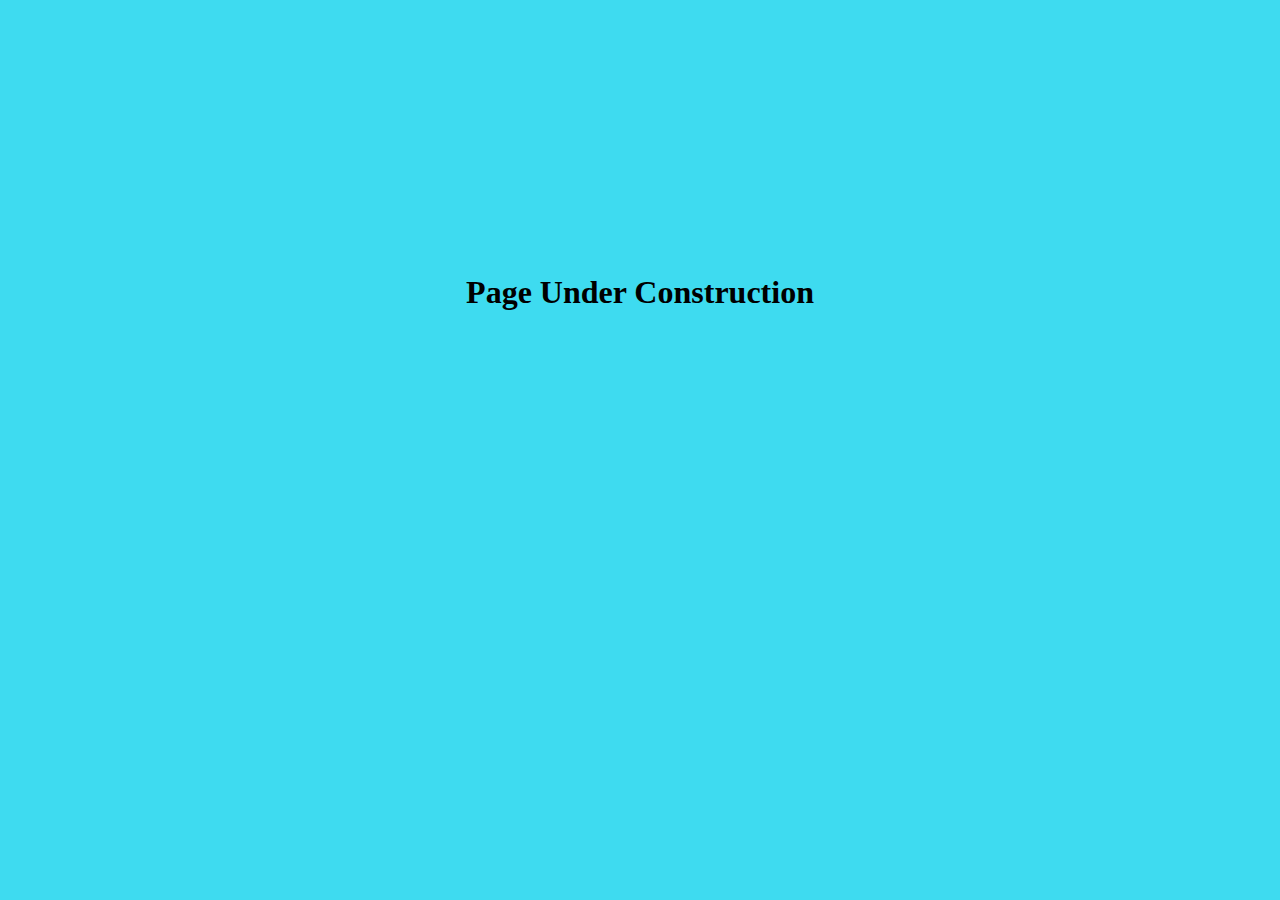
<file: sub-pages/cats.html>
<!doctype html>
<html lang="en">
  <head>
    <!-- Required meta tags -->
    <meta charset="utf-8">
    <meta name="viewport" content="width=device-width, initial-scale=1">

    <!-- Bootstrap CSS -->
    <link href="https://cdn.jsdelivr.net/npm/bootstrap@5.0.2/dist/css/bootstrap.min.css" rel="stylesheet" integrity="sha384-EVSTQN3/azprG1Anm3QDgpJLIm9Nao0Yz1ztcQTwFspd3yD65VohhpuuCOmLASjC" crossorigin="anonymous">

    <title>Cats</title>
    <link rel="icon" href="image/favicon.ico">
  </head>
  <body style="background-color: #3EDBF0;text-align: center;">
    <h1 style="padding-top: 20%;">Page Under Construction</h1>
 
    <!-- Optional JavaScript; choose one of the two! -->

    <!-- Option 1: Bootstrap Bundle with Popper -->
    <script src="https://cdn.jsdelivr.net/npm/bootstrap@5.0.2/dist/js/bootstrap.bundle.min.js" integrity="sha384-MrcW6ZMFYlzcLA8Nl+NtUVF0sA7MsXsP1UyJoMp4YLEuNSfAP+JcXn/tWtIaxVXM" crossorigin="anonymous"></script>

    <!-- Option 2: Separate Popper and Bootstrap JS -->
    <!--
    <script src="https://cdn.jsdelivr.net/npm/@popperjs/core@2.9.2/dist/umd/popper.min.js" integrity="sha384-IQsoLXl5PILFhosVNubq5LC7Qb9DXgDA9i+tQ8Zj3iwWAwPtgFTxbJ8NT4GN1R8p" crossorigin="anonymous"></script>
    <script src="https://cdn.jsdelivr.net/npm/bootstrap@5.0.2/dist/js/bootstrap.min.js" integrity="sha384-cVKIPhGWiC2Al4u+LWgxfKTRIcfu0JTxR+EQDz/bgldoEyl4H0zUF0QKbrJ0EcQF" crossorigin="anonymous"></script>
    -->
  </body>
</html>
</file>
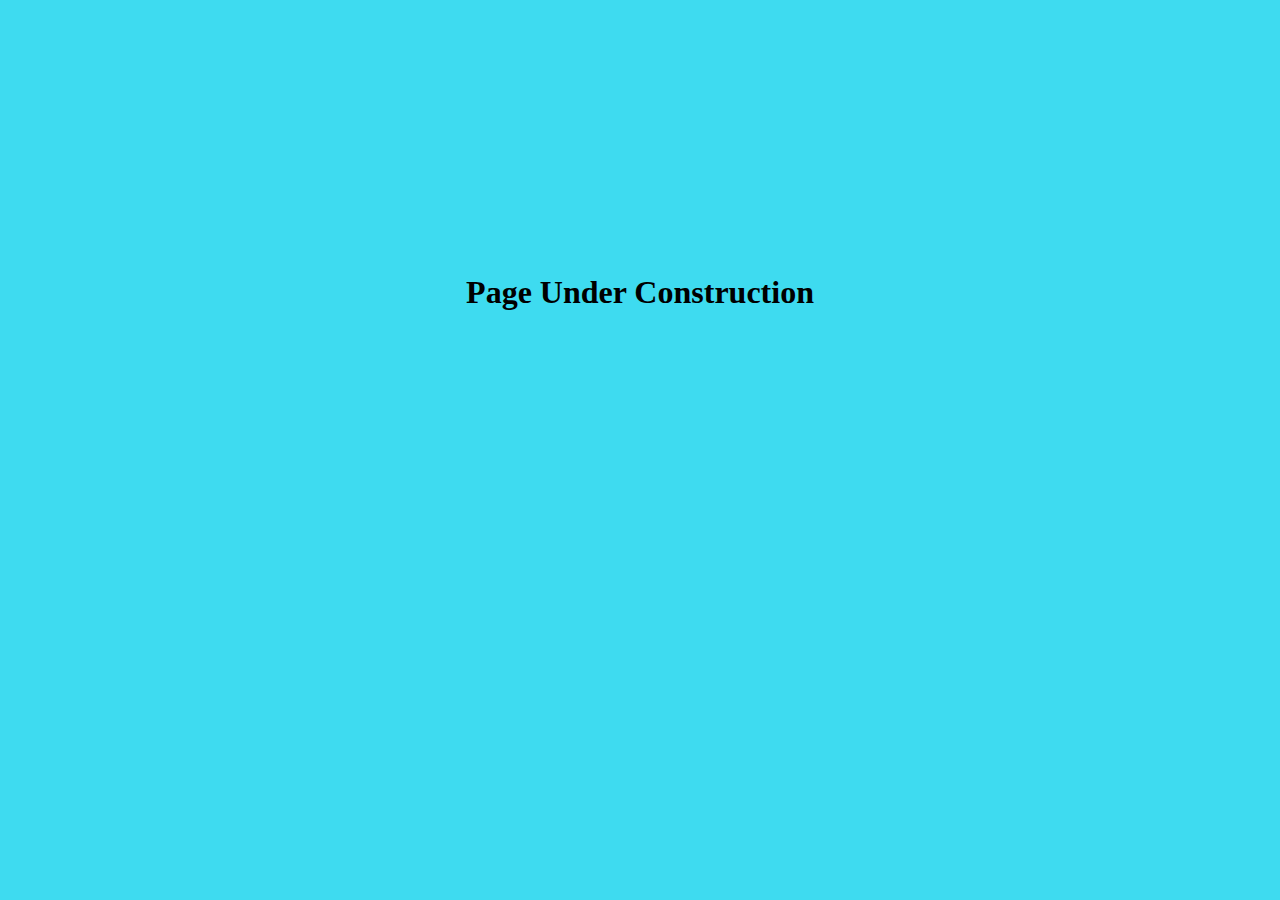
<file: sub-pages/dogs.html>
<!doctype html>
<html lang="en">
  <head>
    <!-- Required meta tags -->
    <meta charset="utf-8">
    <meta name="viewport" content="width=device-width, initial-scale=1">

    <!-- Bootstrap CSS -->
    <link href="https://cdn.jsdelivr.net/npm/bootstrap@5.0.2/dist/css/bootstrap.min.css" rel="stylesheet" integrity="sha384-EVSTQN3/azprG1Anm3QDgpJLIm9Nao0Yz1ztcQTwFspd3yD65VohhpuuCOmLASjC" crossorigin="anonymous">

    <title>Dogs</title>
    <link rel="icon" href="image/favicon.ico">
  </head>
  <body style="background-color: #3EDBF0;text-align: center;">
    <h1 style="padding-top: 20%;">Page Under Construction</h1>
 
    <!-- Optional JavaScript; choose one of the two! -->

    <!-- Option 1: Bootstrap Bundle with Popper -->
    <script src="https://cdn.jsdelivr.net/npm/bootstrap@5.0.2/dist/js/bootstrap.bundle.min.js" integrity="sha384-MrcW6ZMFYlzcLA8Nl+NtUVF0sA7MsXsP1UyJoMp4YLEuNSfAP+JcXn/tWtIaxVXM" crossorigin="anonymous"></script>

    <!-- Option 2: Separate Popper and Bootstrap JS -->
    <!--
    <script src="https://cdn.jsdelivr.net/npm/@popperjs/core@2.9.2/dist/umd/popper.min.js" integrity="sha384-IQsoLXl5PILFhosVNubq5LC7Qb9DXgDA9i+tQ8Zj3iwWAwPtgFTxbJ8NT4GN1R8p" crossorigin="anonymous"></script>
    <script src="https://cdn.jsdelivr.net/npm/bootstrap@5.0.2/dist/js/bootstrap.min.js" integrity="sha384-cVKIPhGWiC2Al4u+LWgxfKTRIcfu0JTxR+EQDz/bgldoEyl4H0zUF0QKbrJ0EcQF" crossorigin="anonymous"></script>
    -->
  </body>
</html>
</file>
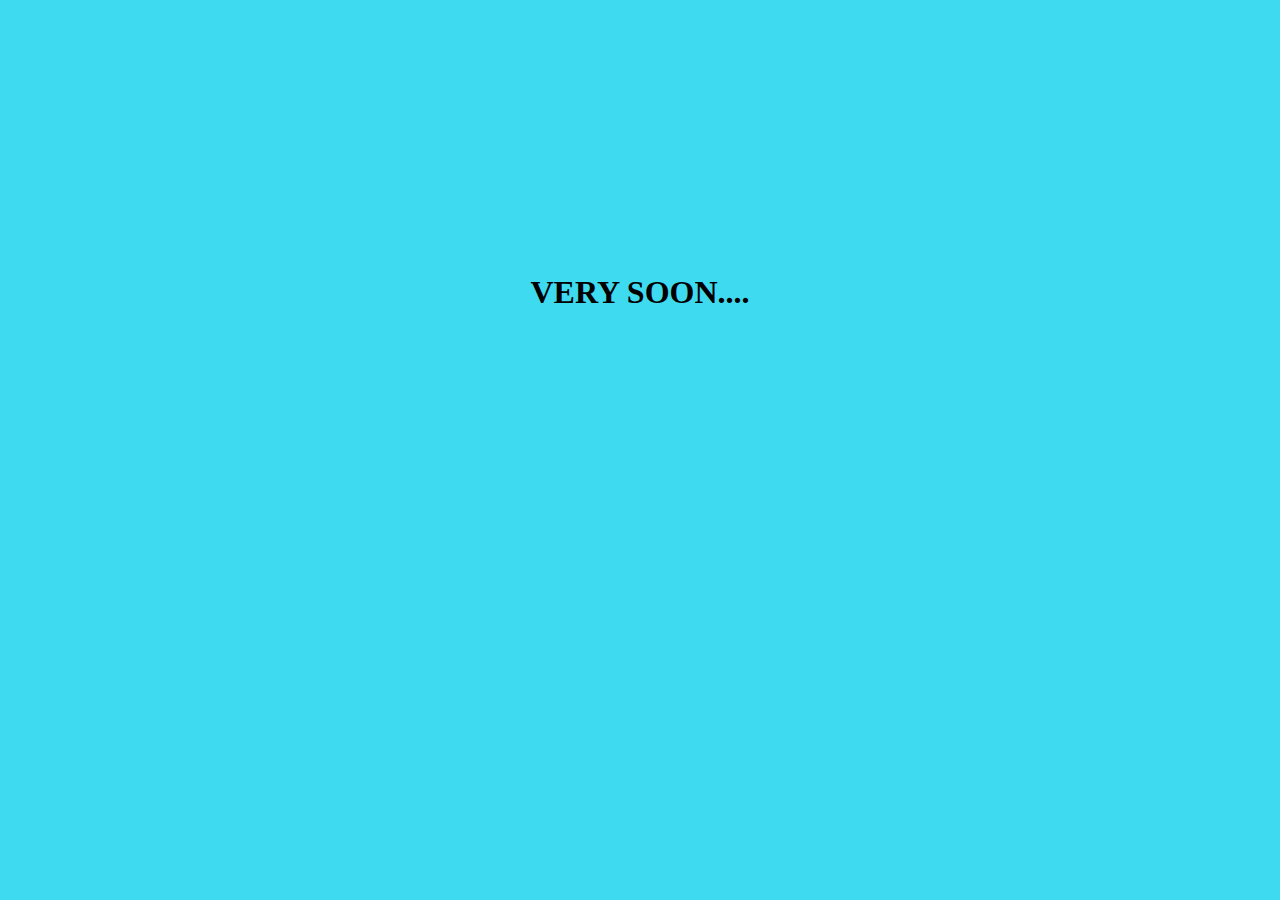
<file: sub-pages/Download.html>
<!doctype html>
<html lang="en">
  <head>
    <!-- Required meta tags -->
    <meta charset="utf-8">
    <meta name="viewport" content="width=device-width, initial-scale=1">

    <!-- Bootstrap CSS -->
    <link href="https://cdn.jsdelivr.net/npm/bootstrap@5.0.2/dist/css/bootstrap.min.css" rel="stylesheet" integrity="sha384-EVSTQN3/azprG1Anm3QDgpJLIm9Nao0Yz1ztcQTwFspd3yD65VohhpuuCOmLASjC" crossorigin="anonymous">

    <title>Download</title>
    <link rel="icon" href="image/favicon.ico">
  </head>
  <body style="background-color: #3EDBF0;text-align: center;">
    <h1 style="padding-top: 20%;">VERY SOON....</h1>
 
    <!-- Optional JavaScript; choose one of the two! -->

    <!-- Option 1: Bootstrap Bundle with Popper -->
    <script src="https://cdn.jsdelivr.net/npm/bootstrap@5.0.2/dist/js/bootstrap.bundle.min.js" integrity="sha384-MrcW6ZMFYlzcLA8Nl+NtUVF0sA7MsXsP1UyJoMp4YLEuNSfAP+JcXn/tWtIaxVXM" crossorigin="anonymous"></script>

    <!-- Option 2: Separate Popper and Bootstrap JS -->
    <!--
    <script src="https://cdn.jsdelivr.net/npm/@popperjs/core@2.9.2/dist/umd/popper.min.js" integrity="sha384-IQsoLXl5PILFhosVNubq5LC7Qb9DXgDA9i+tQ8Zj3iwWAwPtgFTxbJ8NT4GN1R8p" crossorigin="anonymous"></script>
    <script src="https://cdn.jsdelivr.net/npm/bootstrap@5.0.2/dist/js/bootstrap.min.js" integrity="sha384-cVKIPhGWiC2Al4u+LWgxfKTRIcfu0JTxR+EQDz/bgldoEyl4H0zUF0QKbrJ0EcQF" crossorigin="anonymous"></script>
    -->
  </body>
</html>
</file>
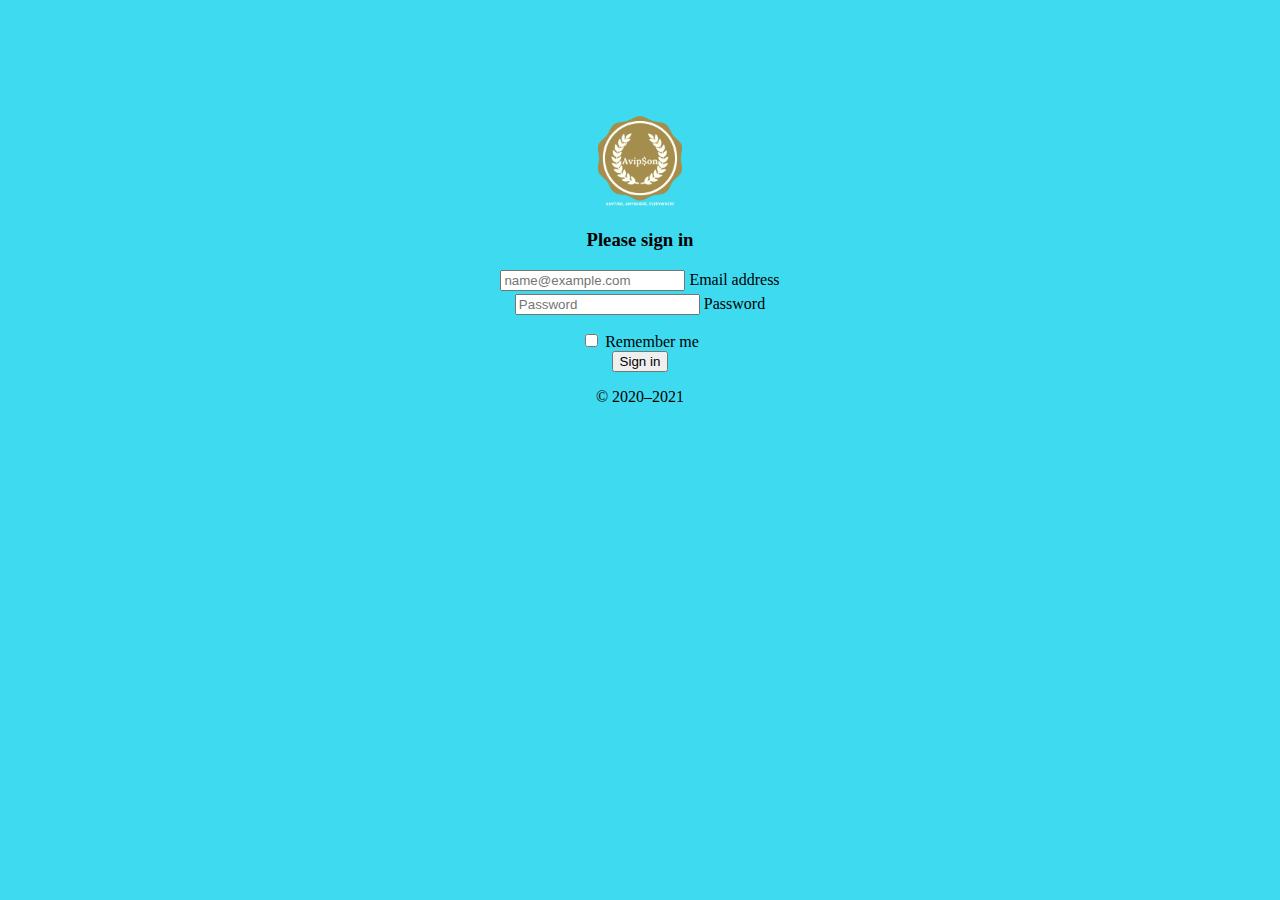
<file: sub-pages/login.html>
<!doctype html>
<html lang="en">
  <head>
    <!-- Required meta tags -->
    <meta charset="utf-8">
    <meta name="viewport" content="width=device-width, initial-scale=1">

    <!-- Bootstrap CSS -->
    <link href="https://cdn.jsdelivr.net/npm/bootstrap@5.0.2/dist/css/bootstrap.min.css" rel="stylesheet" integrity="sha384-EVSTQN3/azprG1Anm3QDgpJLIm9Nao0Yz1ztcQTwFspd3yD65VohhpuuCOmLASjC" crossorigin="anonymous">
    <script src="https://cdn.jsdelivr.net/npm/bootstrap@5.0.2/dist/js/bootstrap.bundle.min.js" integrity="sha384-MrcW6ZMFYlzcLA8Nl+NtUVF0sA7MsXsP1UyJoMp4YLEuNSfAP+JcXn/tWtIaxVXM" crossorigin="anonymous"></script>
    <title>Sign up</title>
    <link rel="icon" href="image/favicon.ico">
    <link rel="stylesheet" href="CSS\login.css">
  </head>
  <body class="text-center" data-new-gr-c-s-check-loaded="14.1022.0" data-gr-ext-installed="">
        <main class="form-signin">
          <form>
            <img class="mb-4" src="image\logo.png" alt="logo" width="90" height="90">
            <h3 >Please sign in</h3>
        
            <div class="form-floating email-password">
              <input type="email" class="form-control" id="floatingInput" placeholder="name@example.com">
              <label for="floatingInput">Email address</label>
            </div>
            <div class="form-floating">
              <input type="password" class="form-control" id="floatingPassword" placeholder="Password">
              <label for="floatingPassword">Password</label>
            </div>
        
            <div class="checkbox mb-3 rem-me">
              <label>
                <input type="checkbox" value="remember-me"> Remember me
              </label>
            </div>
              <button class="w-100 btn btn-lg btn-primary" type="submit">Sign in</button>
            <p class="mt-5 mb-3 text-muted">© 2020–2021</p>
          </form>
        </main>    
    </body>
   
  
</html>
</file>
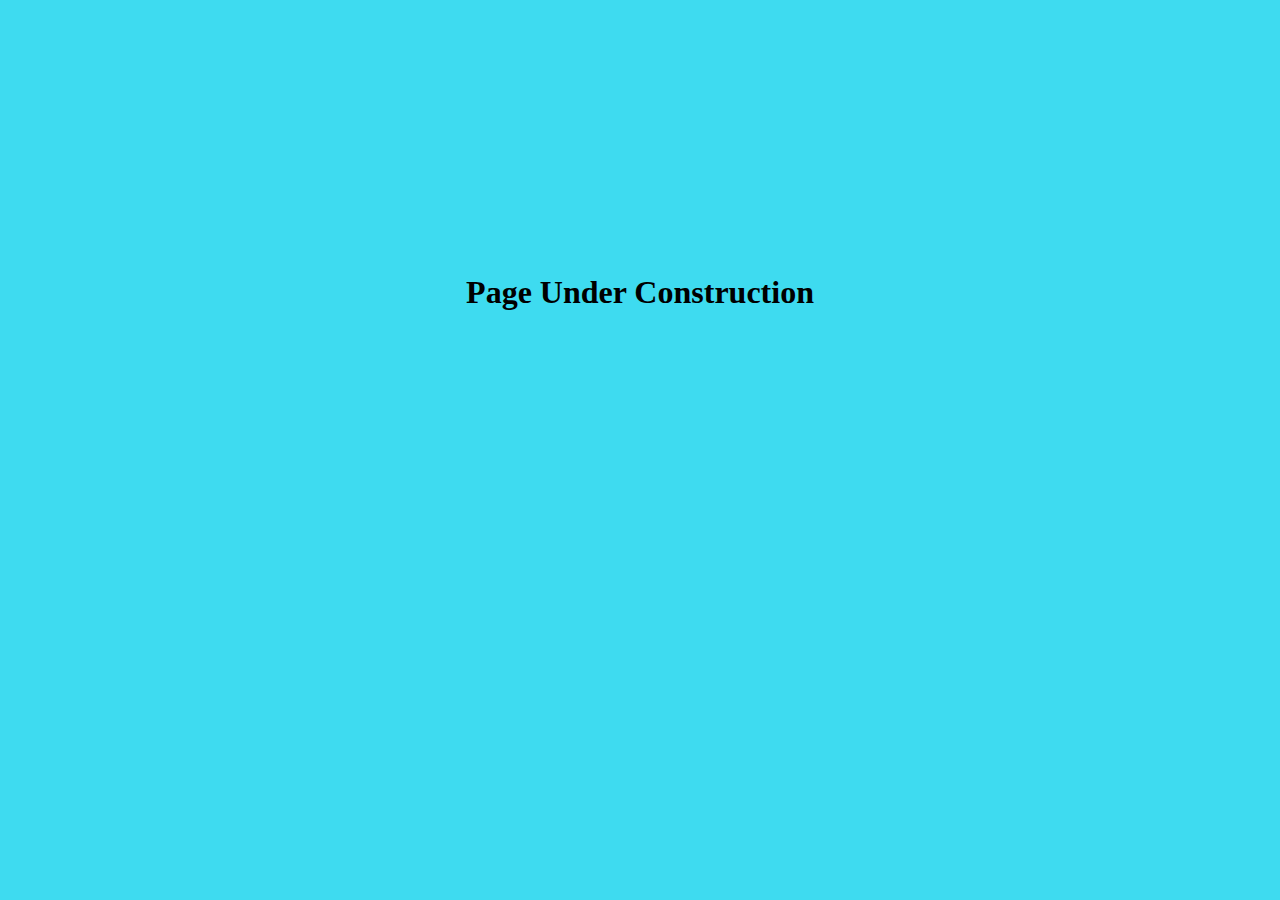
<file: sub-pages/others.html>
<!doctype html>
<html lang="en">
  <head>
    <!-- Required meta tags -->
    <meta charset="utf-8">
    <meta name="viewport" content="width=device-width, initial-scale=1">

    <!-- Bootstrap CSS -->
    <link href="https://cdn.jsdelivr.net/npm/bootstrap@5.0.2/dist/css/bootstrap.min.css" rel="stylesheet" integrity="sha384-EVSTQN3/azprG1Anm3QDgpJLIm9Nao0Yz1ztcQTwFspd3yD65VohhpuuCOmLASjC" crossorigin="anonymous">

    <title>Others</title>
    <link rel="icon" href="image/favicon.ico">
  </head>
  <body style="background-color: #3EDBF0;text-align: center;">
    <h1 style="padding-top: 20%;">Page Under Construction</h1>
 
    <!-- Optional JavaScript; choose one of the two! -->

    <!-- Option 1: Bootstrap Bundle with Popper -->
    <script src="https://cdn.jsdelivr.net/npm/bootstrap@5.0.2/dist/js/bootstrap.bundle.min.js" integrity="sha384-MrcW6ZMFYlzcLA8Nl+NtUVF0sA7MsXsP1UyJoMp4YLEuNSfAP+JcXn/tWtIaxVXM" crossorigin="anonymous"></script>

    <!-- Option 2: Separate Popper and Bootstrap JS -->
    <!--
    <script src="https://cdn.jsdelivr.net/npm/@popperjs/core@2.9.2/dist/umd/popper.min.js" integrity="sha384-IQsoLXl5PILFhosVNubq5LC7Qb9DXgDA9i+tQ8Zj3iwWAwPtgFTxbJ8NT4GN1R8p" crossorigin="anonymous"></script>
    <script src="https://cdn.jsdelivr.net/npm/bootstrap@5.0.2/dist/js/bootstrap.min.js" integrity="sha384-cVKIPhGWiC2Al4u+LWgxfKTRIcfu0JTxR+EQDz/bgldoEyl4H0zUF0QKbrJ0EcQF" crossorigin="anonymous"></script>
    -->
  </body>
</html>
</file>
